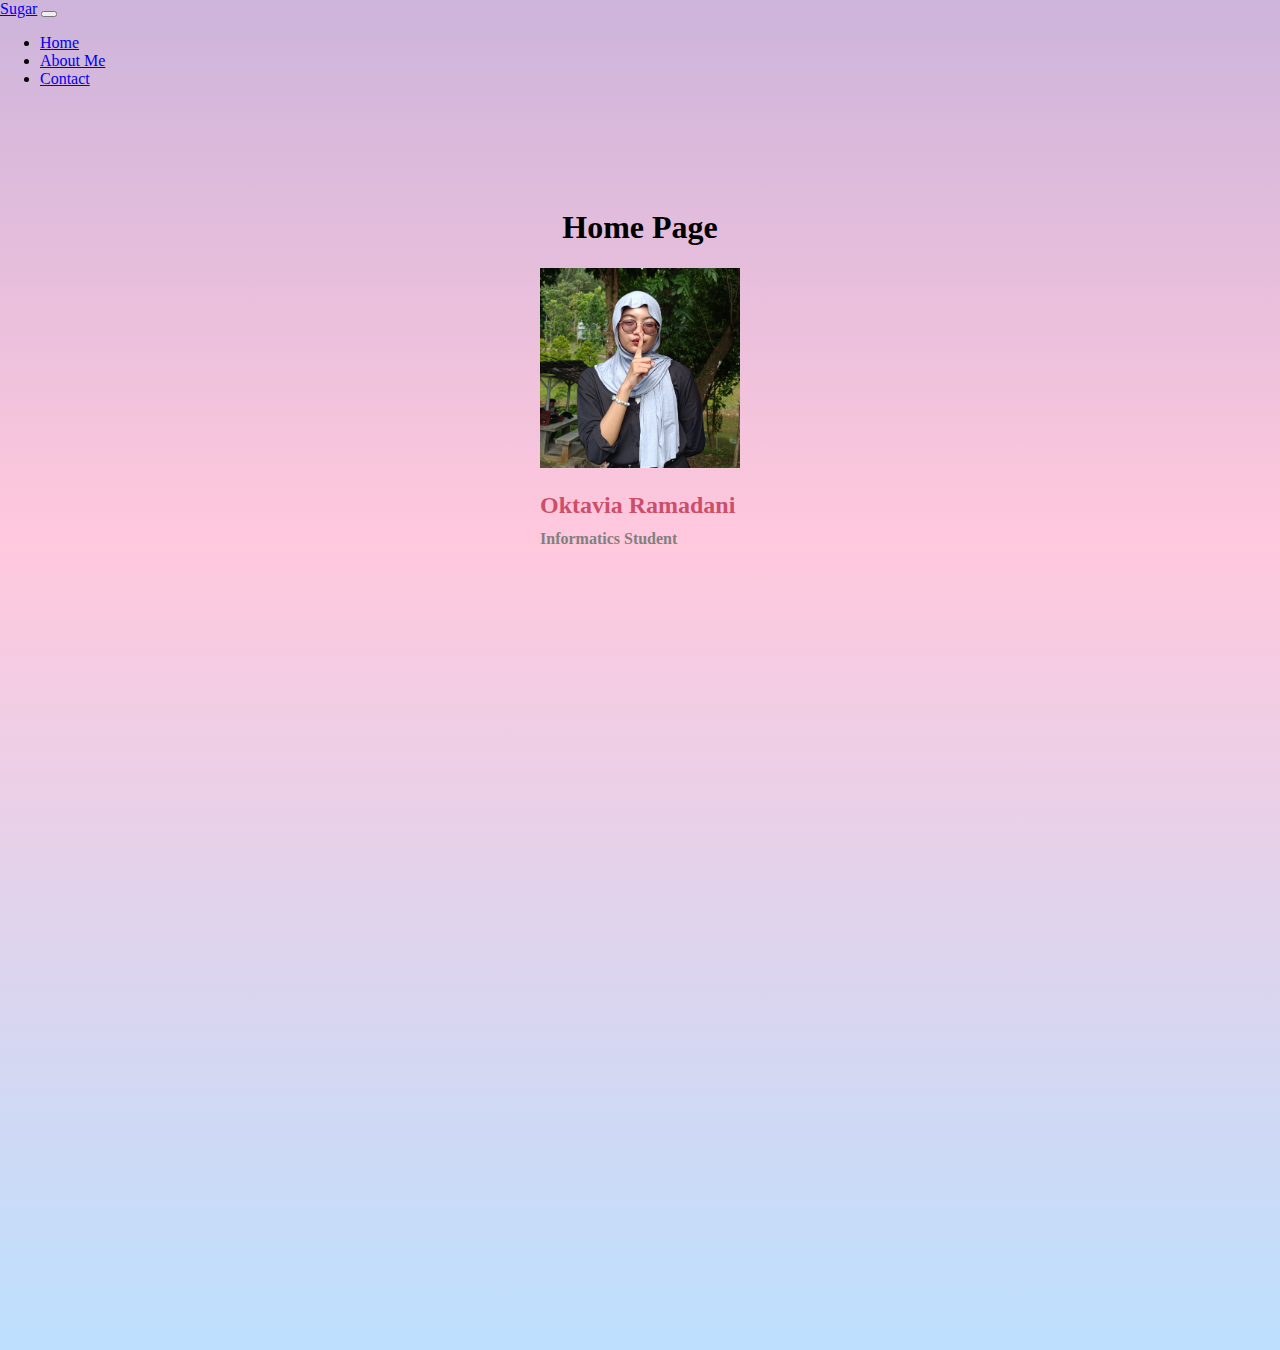
<file: index.html>
<!doctype html>
<html lang="en">
  <head>
    <meta charset="utf-8">
    <meta name="viewport" content="width=device-width, initial-scale=1">
    <title>Oktavia's Profile</title>
    
    <!-- Bootstrap CSS -->
    <link href="https://cdn.jsdelivr.net/npm/bootstrap@5.3.2/dist/css/bootstrap.min.css" rel="stylesheet" integrity="sha384-T3c6CoIi6uLrA9TneNEoa7RxnatzjcDSCmG1MXxSR1GAsXEV/Dwwykc2MPK8M2HN" crossorigin="anonymous">
    
    <!-- Custom CSS -->
    <link rel="stylesheet" href="assets/style/app.css">
    
    <!-- Font Awesome (for icons) -->
    <link rel="stylesheet" href="https://cdnjs.cloudflare.com/ajax/libs/font-awesome/6.4.2/css/all.min.css" integrity="sha512-z3gLpd7yknf1YoNbCzqRKc4qyor8gaKU1qmn+CShxbuBusANI9QpRohGBreCFkKxLhei6S9CQXFEbbKuqLg0DA==" crossorigin="anonymous" referrerpolicy="no-referrer" >
    
    <!-- PWA Manifest -->
    <link rel="manifest" href="manifest.json"/>
  </head>
  <body>
    <!-- Navbar -->
    <nav class="navbar navbar-expand-lg navbar-light bg-light fixed-top">
      <div class="container-fluid">
        <a class="navbar-brand" href="index.html">Sugar</a>
        <button class="navbar-toggler" type="button" data-bs-toggle="collapse" data-bs-target="#navbarSupportedContent" aria-controls="navbarSupportedContent" aria-expanded="false" aria-label="Toggle navigation">
          <span class="navbar-toggler-icon"></span>
        </button>
        <div class="collapse navbar-collapse" id="navbarSupportedContent">
          <ul class="navbar-nav me-auto mb-2 mb-lg-0">
            <li class="nav-item">
              <a class="nav-link" aria-current="page" href="index.html">Home</a>
            </li>
            <li class="nav-item">
              <a class="nav-link" href="aboutme.html">About Me</a>
            </li>
            <li class="nav-item">
              <a class="nav-link" href="contact.html">Contact</a>
            </li>
          </ul>
        </div>
      </div>
    </nav>
    
    <!-- Main Content -->
    <section class="mt-5 pt-5">
      <div class="container">
        <div class="profile">
          <h1 class="text-center">Home Page</h1>
          <div class="container text-center home">
            <div class="row">
              <div class="col-md-12"> 
                <img class="rounded-circle Photo_1 mx-auto d-block" src="assets/image/Photo_1.jpg" alt="Oktavia's Photo"/> 
              </div>
              <div class="col-md-12"> 
                <h2>Oktavia Ramadani</h2> 
              </div>
              <div class="col-md-12"> 
                <h4>Informatics Student</h4> 
              </div>
            </div>
          </div>
        </div>
      </div>
    </section>

    <!-- Tombol Install App -->
    <div class="text-center mt-4">
      <button id="installButton" style="display: none;" class="btn btn-primary">Install App</button>
    </div>

    <!-- Bootstrap JS and dependencies -->
    <script src="https://cdn.jsdelivr.net/npm/bootstrap@5.3.2/dist/js/bootstrap.bundle.min.js" integrity="sha384-C6RzsynM9kWDrMNeT87bh95OGNyZPhcTNXj1NW7RuBCsyN/o0jlpcV8Qyq46cDfL" crossorigin="anonymous"></script>
    
    <!-- Service Worker Registration -->
    <script>
      if ('serviceWorker' in navigator) {
        window.addEventListener('load', () => {
          navigator.serviceWorker.register('/service-worker.js')
          .then(registration => {
            console.log('Service Worker registered with scope:', registration.scope);
          }).catch(error => {
            console.log('Service Worker registration failed:', error);
          });
        });
      }
    </script>

    <!-- Handle BeforeInstallPrompt -->
    <script>
      let deferredPrompt;

      // Mendeteksi event 'beforeinstallprompt' dan menyimpannya
      window.addEventListener('beforeinstallprompt', (e) => {
        e.preventDefault(); // Mencegah prompt langsung muncul
        deferredPrompt = e; // Menyimpan event agar bisa ditampilkan nanti

        // Menampilkan tombol instalasi
        const installButton = document.getElementById('installButton');
        installButton.style.display = 'block';

        // Menangani event klik tombol instalasi
        installButton.addEventListener('click', () => {
          deferredPrompt.prompt(); // Menampilkan prompt instalasi

          deferredPrompt.userChoice.then((choiceResult) => {
            if (choiceResult.outcome === 'accepted') {
              console.log('User accepted the install prompt');
            } else {
              console.log('User dismissed the install prompt');
            }
            deferredPrompt = null; // Menghapus deferredPrompt setelah pengguna memilih
          });
        });
      });

      // Menyembunyikan tombol jika aplikasi sudah diinstal
      window.addEventListener('appinstalled', () => {
        console.log('PWA telah diinstal');
        document.getElementById('installButton').style.display = 'none';
      });
    </script>        
  </body>
</html>
</file>
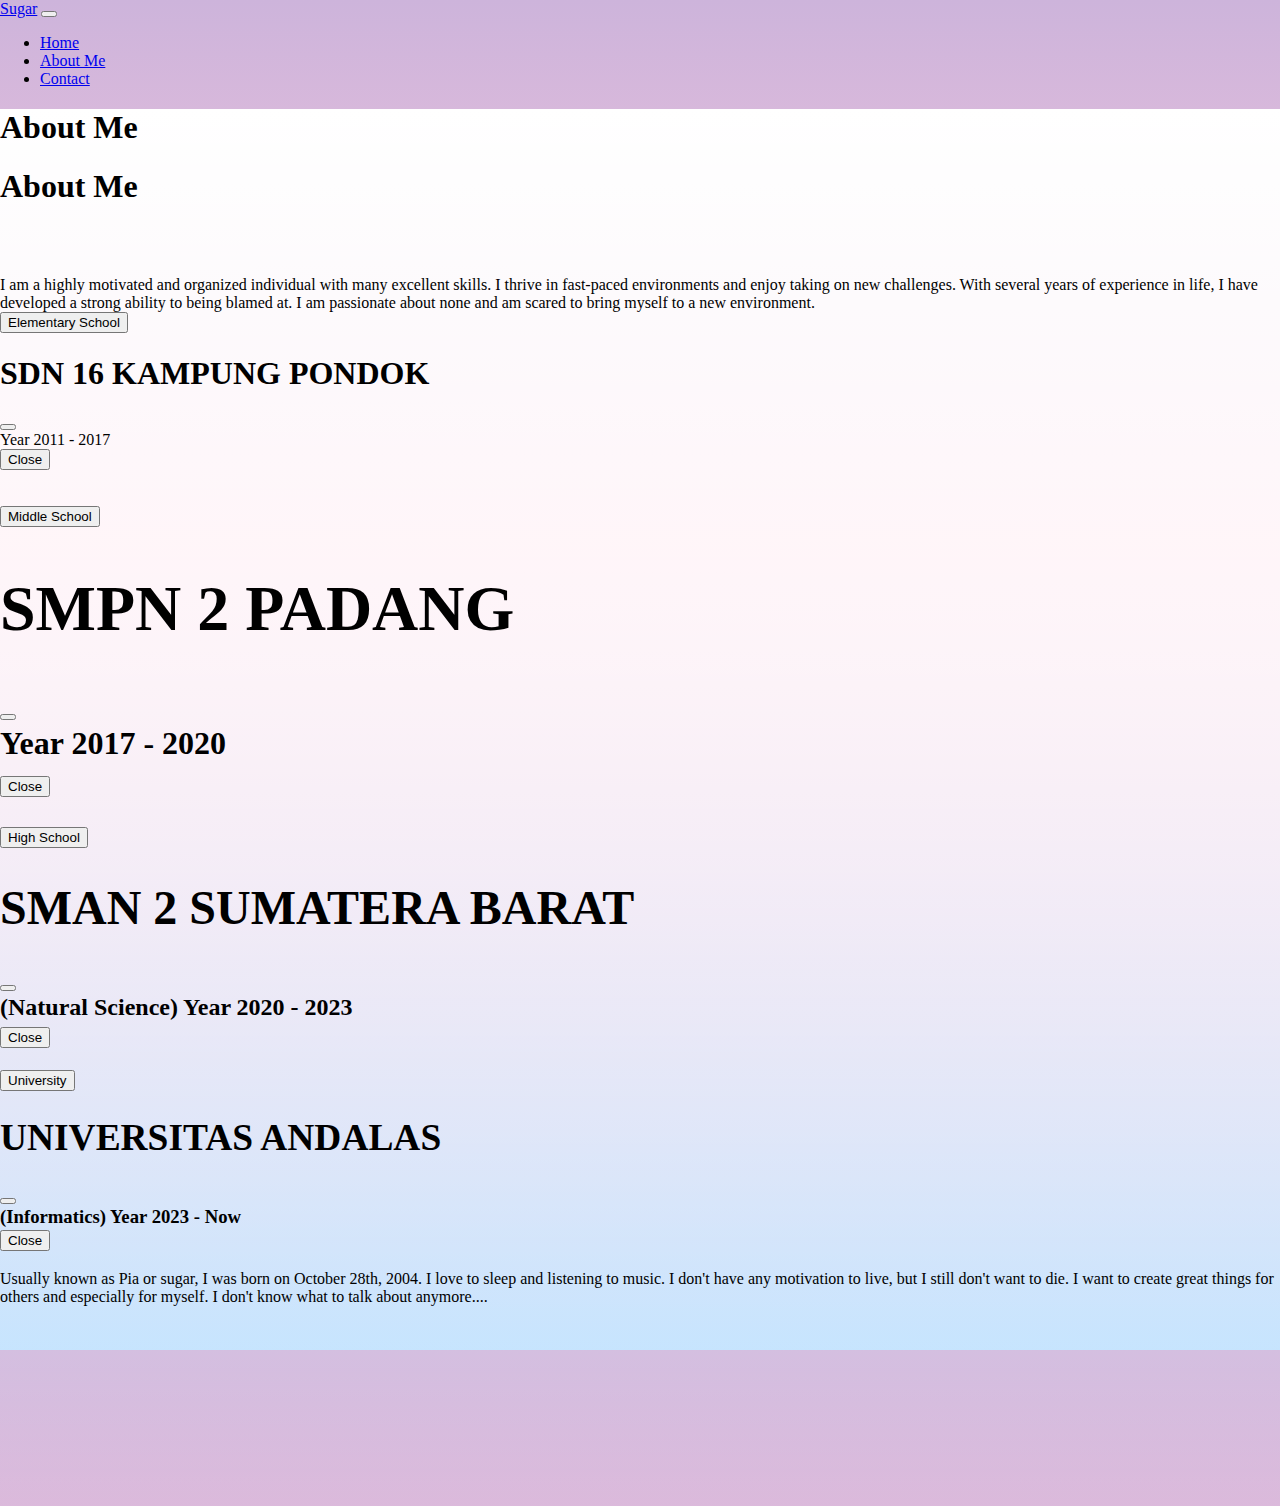
<file: aboutme.html>
<!doctype html>
<html lang="en">
  <head>
    <meta charset="utf-8">
    <meta name="viewport" content="width=device-width, initial-scale=1">
    <title>About Oktavia</title>
    <link href="https://cdn.jsdelivr.net/npm/bootstrap@5.3.2/dist/css/bootstrap.min.css" rel="stylesheet" integrity="sha384-T3c6CoIi6uLrA9TneNEoa7RxnatzjcDSCmG1MXxSR1GAsXEV/Dwwykc2MPK8M2HN" crossorigin="anonymous">
    <link rel="stylesheet" href="assets/style/app.css">
    <link rel="stylesheet" href="https://cdnjs.cloudflare.com/ajax/libs/font-awesome/6.4.2/css/all.min.css" integrity="sha512-z3gLpd7yknf1YoNbCzqRKc4qyor8gaKU1qmn+CShxbuBusANI9QpRohGBreCFkKxLhei6S9CQXFEbbKuqLg0DA==" crossorigin="anonymous" referrerpolicy="no-referrer" >
    <link rel="manifest" href="manifest.json"/>
  </head>
  <body>
    <nav class="navbar navbar-expand-lg navbar-light bg-light fixed-top">
      <div class="container-fluid">
        <a class="navbar-brand" href="index.html">Sugar</a>
        <button class="navbar-toggler" type="button" data-bs-toggle="collapse" data-bs-target="#navbarSupportedContent" aria-controls="navbarSupportedContent" aria-expanded="false" aria-label="Toggle navigation">
          <span class="navbar-toggler-icon"></span>
        </button>
        <div class="collapse navbar-collapse" id="navbarSupportedContent">
          <ul class="navbar-nav me-auto mb-2 mb-lg-0">
            <li class="nav-item">
              <a class="nav-link" href="index.html">Home</a>
            </li>
            <li class="nav-item">
              <a class="nav-link active" href="aboutme.html">About Me</a>
            </li>
            <li class="nav-item">
              <a class="nav-link" href="contact.html">Contact</a>
            </li>
          </ul>
        </div>
      </div>
    </nav>
    
    <section id="biodata" class="biodata">
      <h1 class="text-center">About Me</h1>
      <h1 style="color: black;" class="text-center">About Me</h1>
      <div class="container text-center about_me">
        <div class="row">
          <div class="col-sm">
            I am a highly motivated and organized individual with many excellent skills. I thrive in fast-paced environments and enjoy taking on new challenges. With several years of experience in life, I have developed a strong ability to being blamed at. I am passionate about none and am scared to bring myself to a new environment.
          </div>
          <div class="col-sm button">
            <!-- Button trigger modal -->
<button type="button" class="btn btn-secondary" data-bs-toggle="modal" data-bs-target="#exampleModal1">
Elementary School
</button>

<!-- Vertically centered modal -->
<div class="modal fade" id="exampleModal1" tabindex="-1" aria-labelledby="exampleModalLabel" aria-hidden="true">
<div class="modal-dialog modal-dialog-centered">
<div class="modal-content">
<div class="modal-header">
<h1 class="modal-title fs-5" id="exampleModalLabel1">SDN 16 KAMPUNG PONDOK</h1>
<button type="button" class="btn-close" data-bs-dismiss="modal" aria-label="Close"></button>
</div>
<div class="modal-body">
Year 2011 - 2017
</div>
<div class="modal-footer">
<button type="button" class="btn btn-secondary" data-bs-dismiss="modal">Close</button>
</div>
</div>
</div>
</div>
<h1>
<!-- Button trigger modal -->
<button type="button" class="btn btn-secondary" data-bs-toggle="modal" data-bs-target="#exampleModal2">
Middle School
</button>

<!-- Vertically centered modal -->
<div class="modal fade" id="exampleModal2" tabindex="-1" aria-labelledby="exampleModalLabel2" aria-hidden="true">
<div class="modal-dialog modal-dialog-centered">
<div class="modal-content">
<div class="modal-header">
<h1 class="modal-title fs-5" id="exampleModalLabel2">SMPN 2 PADANG</h1>
<button type="button" class="btn-close" data-bs-dismiss="modal" aria-label="Close"></button>
</div>
<div class="modal-body">
Year 2017 - 2020
</div>
<div class="modal-footer">
<button type="button" class="btn btn-secondary" data-bs-dismiss="modal">Close</button>
</div>
</div>
</div>
</div>
<h2>
    <!-- Button trigger modal -->
<button type="button" class="btn btn-secondary" data-bs-toggle="modal" data-bs-target="#exampleModal3">
High School
</button>

<!-- Vertically centered modal -->
<div class="modal fade" id="exampleModal3" tabindex="-1" aria-labelledby="exampleModalLabel3" aria-hidden="true">
<div class="modal-dialog modal-dialog-centered">
<div class="modal-content">
<div class="modal-header">
<h1 class="modal-title fs-5" id="exampleModalLabel">SMAN 2 SUMATERA BARAT</h1>
<button type="button" class="btn-close" data-bs-dismiss="modal" aria-label="Close"></button>
</div>
<div class="modal-body">
(Natural Science)
Year 2020 - 2023
</div>
<div class="modal-footer">
<button type="button" class="btn btn-secondary" data-bs-dismiss="modal">Close</button>
</div>
</div>
</div>
</div>
  <h3>
      <!-- Button trigger modal -->
<button type="button" class="btn btn-secondary" data-bs-toggle="modal" data-bs-target="#exampleModal4">
University
</button>

<!-- Vertically centered modal -->
<div class="modal fade" id="exampleModal4" tabindex="-1" aria-labelledby="exampleModalLabel" aria-hidden="true">
<div class="modal-dialog modal-dialog-centered">
<div class="modal-content">
<div class="modal-header">
<h1 class="modal-title fs-5" id="exampleModalLabel">UNIVERSITAS ANDALAS</h1>
<button type="button" class="btn-close" data-bs-dismiss="modal" aria-label="Close"></button>
</div>
<div class="modal-body">
(Informatics)
Year 2023 - Now
</div>
<div class="modal-footer">
<button type="button" class="btn btn-secondary" data-bs-dismiss="modal">Close</button>
</div>
</div>
</div>
</div>
          </div>
          <div class="col-sm">
            Usually known as Pia or sugar, I was born on October 28th, 2004. I love to sleep and listening to music. I don't have any motivation to live, but I still don't want to die. I want to create great things for others and especially for myself. I don't know what to talk about anymore....
          </div>
        </div>
    </div>
</section>

    <script src="https://cdn.jsdelivr.net/npm/bootstrap@5.3.2/dist/js/bootstrap.bundle.min.js" integrity="sha384-C6RzsynM9kWDrMNeT87bh95OGNyZPhcTNXj1NW7RuBCsyN/o0jlpcV8Qyq46cDfL" crossorigin="anonymous"></script>
    <script>
      if ('serviceWorker' in navigator) {
        window.addEventListener('load', () => {
          navigator.serviceWorker.register('/service-worker.js')
          .then(registration => {
            console.log('Service Worker registered with scope:', registration.scope);
          }).catch(error => {
            console.log('Service Worker registration failed:', error);
          });
        });
      }
    </script>
    <script>
      let deferredPrompt;
    
      // Mendeteksi event 'beforeinstallprompt' dan menyimpannya
      window.addEventListener('beforeinstallprompt', (e) => {
        // Mencegah prompt langsung muncul
        e.preventDefault();
        // Menyimpan event agar bisa ditampilkan nanti
        deferredPrompt = e;
    
        // Menampilkan tombol instalasi
        const installButton = document.getElementById('installButton');
        installButton.style.display = 'block';
    
        // Menangani event klik tombol instalasi
        installButton.addEventListener('click', () => {
          // Menampilkan prompt instalasi
          deferredPrompt.prompt();
          // Melihat pilihan pengguna
          deferredPrompt.userChoice.then((choiceResult) => {
            if (choiceResult.outcome === 'accepted') {
              console.log('User accepted the install prompt');
            } else {
              console.log('User dismissed the install prompt');
            }
            // Menghapus deferredPrompt setelah pengguna memilih
            deferredPrompt = null;
          });
        });
      });
    
      // Optional: Menyembunyikan tombol instalasi jika aplikasi sudah diinstal
      window.addEventListener('appinstalled', () => {
        console.log('PWA telah diinstal');
        document.getElementById('installButton').style.display = 'none';
      });
    </script>        
  </body>
</html>
</file>
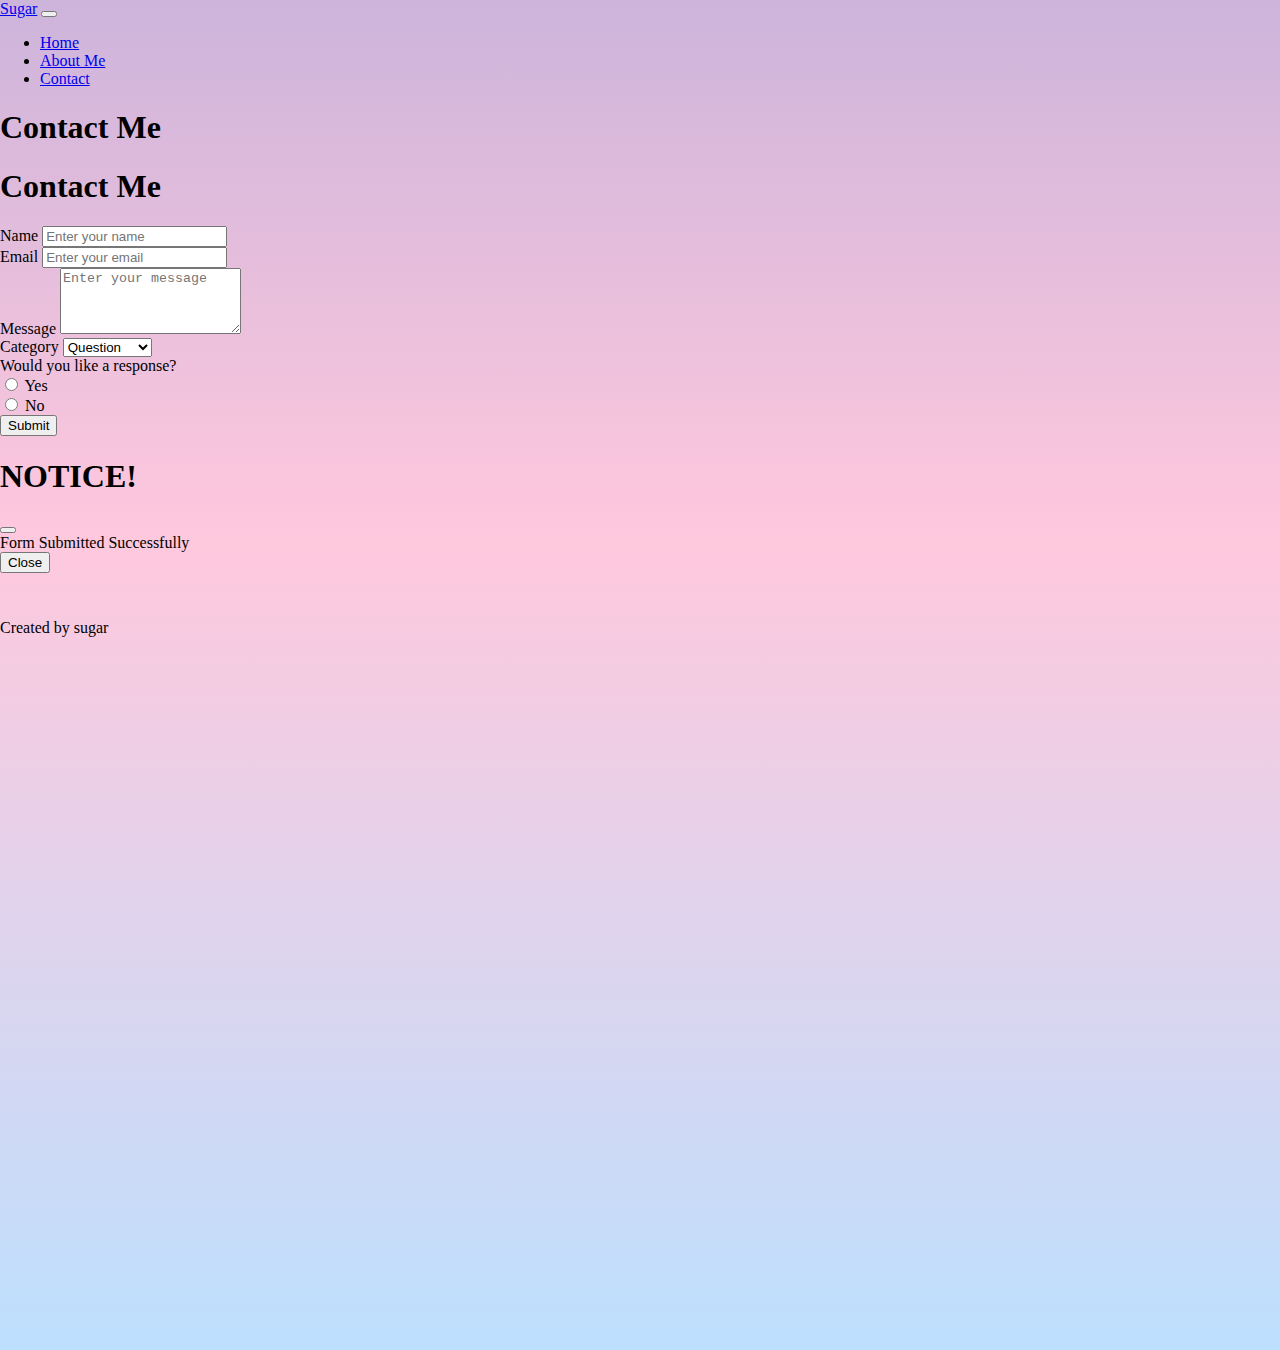
<file: contact.html>
<!doctype html>
<html lang="en">
  <head>
    <meta charset="utf-8">
    <meta name="viewport" content="width=device-width, initial-scale=1">
    <title>Contact Oktavia</title>
    <link href="https://cdn.jsdelivr.net/npm/bootstrap@5.3.2/dist/css/bootstrap.min.css" rel="stylesheet" integrity="sha384-T3c6CoIi6uLrA9TneNEoa7RxnatzjcDSCmG1MXxSR1GAsXEV/Dwwykc2MPK8M2HN" crossorigin="anonymous">
    <link rel="stylesheet" href="assets/style/app.css">
    <link rel="stylesheet" href="https://cdnjs.cloudflare.com/ajax/libs/font-awesome/6.4.2/css/all.min.css" integrity="sha512-z3gLpd7yknf1YoNbCzqRKc4qyor8gaKU1qmn+CShxbuBusANI9QpRohGBreCFkKxLhei6S9CQXFEbbKuqLg0DA==" crossorigin="anonymous" referrerpolicy="no-referrer" >
    <link rel="manifest" href="manifest.json"/>
  </head>
  <body>
    <nav class="navbar navbar-expand-lg navbar-light bg-light fixed-top">
      <div class="container-fluid">
        <a class="navbar-brand" href="index.html">Sugar</a>
        <button class="navbar-toggler" type="button" data-bs-toggle="collapse" data-bs-target="#navbarSupportedContent" aria-controls="navbarSupportedContent" aria-expanded="false" aria-label="Toggle navigation">
          <span class="navbar-toggler-icon"></span>
        </button>
        <div class="collapse navbar-collapse" id="navbarSupportedContent">
          <ul class="navbar-nav me-auto mb-2 mb-lg-0">
            <li class="nav-item">
              <a class="nav-link" href="index.html">Home</a>
            </li>
            <li class="nav-item">
              <a class="nav-link" href="aboutme.html">About Me</a>
            </li>
            <li class="nav-item">
              <a class="nav-link active" href="contact.html">Contact</a>
            </li>
          </ul>
        </div>
      </div>
    </nav>
    
    <section id="contact" class="footer">
      <div class="container">
        <div class="contact"></div>
        <h1 class="text-center">Contact Me</h1>
        <h1 style="color: black;" class="text-center">Contact Me</h1>
        <div class="container text-center contact">
          <a href="https://www.instagram.com/rmdn_okt/?hl=en"><i class="fa-brands fa-instagram"></i></a>
          <a href="https://wa.me/6281266480373"><i class="fa-brands fa-whatsapp"></i></a>
          <a href="https://t.me/Ssstt_ugar"><i class="fa-brands fa-telegram"></i></a>
        </div>
        <!-- Form for sending a message -->
<form id="messageForm" class="mt-5">
  <!-- Text input for name -->
  <div class="mb-3">
    <label for="name" class="form-label">Name</label>
    <input type="text" class="form-control" id="name" name="name" placeholder="Enter your name" required>
  </div>

  <!-- Text input for email -->
  <div class="mb-3">
    <label for="email" class="form-label">Email</label>
    <input type="email" class="form-control" id="email" name="email" placeholder="Enter your email" required>
  </div>

  <!-- Textarea for message -->
  <div class="mb-3">
    <label for="message" class="form-label">Message</label>
    <textarea class="form-control" id="message" name="message" rows="4" placeholder="Enter your message" required></textarea>
  </div>

  <!-- Dropdown for category selection -->
  <div class="mb-3">
    <label for="category" class="form-label">Category</label>
    <select class="form-select" id="category" name="category" required>
      <option value="question">Question</option>
      <option value="suggestion">Suggestion</option>
      <option value="issue">Issue</option>
    </select>
  </div>

  <!-- Radio buttons for response preference -->
  <div class="mb-3">
    <label class="form-label">Would you like a response?</label>
    <div class="form-check">
      <input class="form-check-input" type="radio" name="response" id="yesResponse" value="yes" required>
      <label class="form-check-label" for="yesResponse">Yes</label>
    </div>
    <div class="form-check">
      <input class="form-check-input" type="radio" name="response" id="noResponse" value="no" required>
      <label class="form-check-label" for="noResponse">No</label>
    </div>
  </div>

  <!-- Submit button -->
  <div class="d-grid">
    <button type="submit" class="btn btn-primary">Submit</button>
  </div>
</form>

<!-- Vertically centered modal -->
<div class="modal fade" id="exampleModal5" tabindex="-1" aria-labelledby="exampleModalLabel" aria-hidden="true">
  <div class="modal-dialog modal-dialog-centered">
    <div class="modal-content">
      <div class="modal-header">
        <h1 class="modal-title fs-5" id="exampleModalLabel">NOTICE!</h1>
        <button type="button" class="btn-close" data-bs-dismiss="modal" aria-label="Close"></button>
      </div>
      <div class="modal-body">
        Form Submitted Successfully
      </div>
      <div class="modal-footer">
        <button type="button" class="btn btn-primary" data-bs-dismiss="modal">Close</button>
      </div>
    </div>
  </div>
</div>

<!-- Bootstrap JS and Popper.js (necessary for modals to work) -->
<script src="https://cdn.jsdelivr.net/npm/bootstrap@5.3.0-alpha1/dist/js/bootstrap.bundle.min.js"></script>

<!-- JavaScript to handle form submission and modal display -->
<script>
  document.getElementById("messageForm").addEventListener("submit", function(event){
    event.preventDefault(); // Prevent the default form submission
    
    // Optional: Add your custom form validation or Ajax submission here

    // Display the modal after form submission
    var myModal = new bootstrap.Modal(document.getElementById('exampleModal5'));
    myModal.show();
  });
</script>

</body>
</html>
</div>
</div>
<p class="text-center watermark">Created by sugar</p>
</section>
<script src="https://cdn.jsdelivr.net/npm/bootstrap@5.3.2/dist/js/bootstrap.bundle.min.js" integrity="sha384-C6RzsynM9kWDrMNeT87bh95OGNyZPhcTNXj1NW7RuBCsyN/o0jlpcV8Qyq46cDfL" crossorigin="anonymous"></script>
<script>
  if ('serviceWorker' in navigator) {
    window.addEventListener('load', () => {
      navigator.serviceWorker.register('/service-worker.js')
      .then(registration => {
        console.log('Service Worker registered with scope:', registration.scope);
      }).catch(error => {
        console.log('Service Worker registration failed:', error);
      });
    });
  }
</script>
<script>
  let deferredPrompt;

  // Mendeteksi event 'beforeinstallprompt' dan menyimpannya
  window.addEventListener('beforeinstallprompt', (e) => {
    // Mencegah prompt langsung muncul
    e.preventDefault();
    // Menyimpan event agar bisa ditampilkan nanti
    deferredPrompt = e;

    // Menampilkan tombol instalasi
    const installButton = document.getElementById('installButton');
    installButton.style.display = 'block';

    // Menangani event klik tombol instalasi
    installButton.addEventListener('click', () => {
      // Menampilkan prompt instalasi
      deferredPrompt.prompt();
      // Melihat pilihan pengguna
      deferredPrompt.userChoice.then((choiceResult) => {
        if (choiceResult.outcome === 'accepted') {
          console.log('User accepted the install prompt');
        } else {
          console.log('User dismissed the install prompt');
        }
        // Menghapus deferredPrompt setelah pengguna memilih
        deferredPrompt = null;
      });
    });
  });

  // Optional: Menyembunyikan tombol instalasi jika aplikasi sudah diinstal
  window.addEventListener('appinstalled', () => {
    console.log('PWA telah diinstal');
    document.getElementById('installButton').style.display = 'none';
  });
</script>
</body>
</html>
</file>
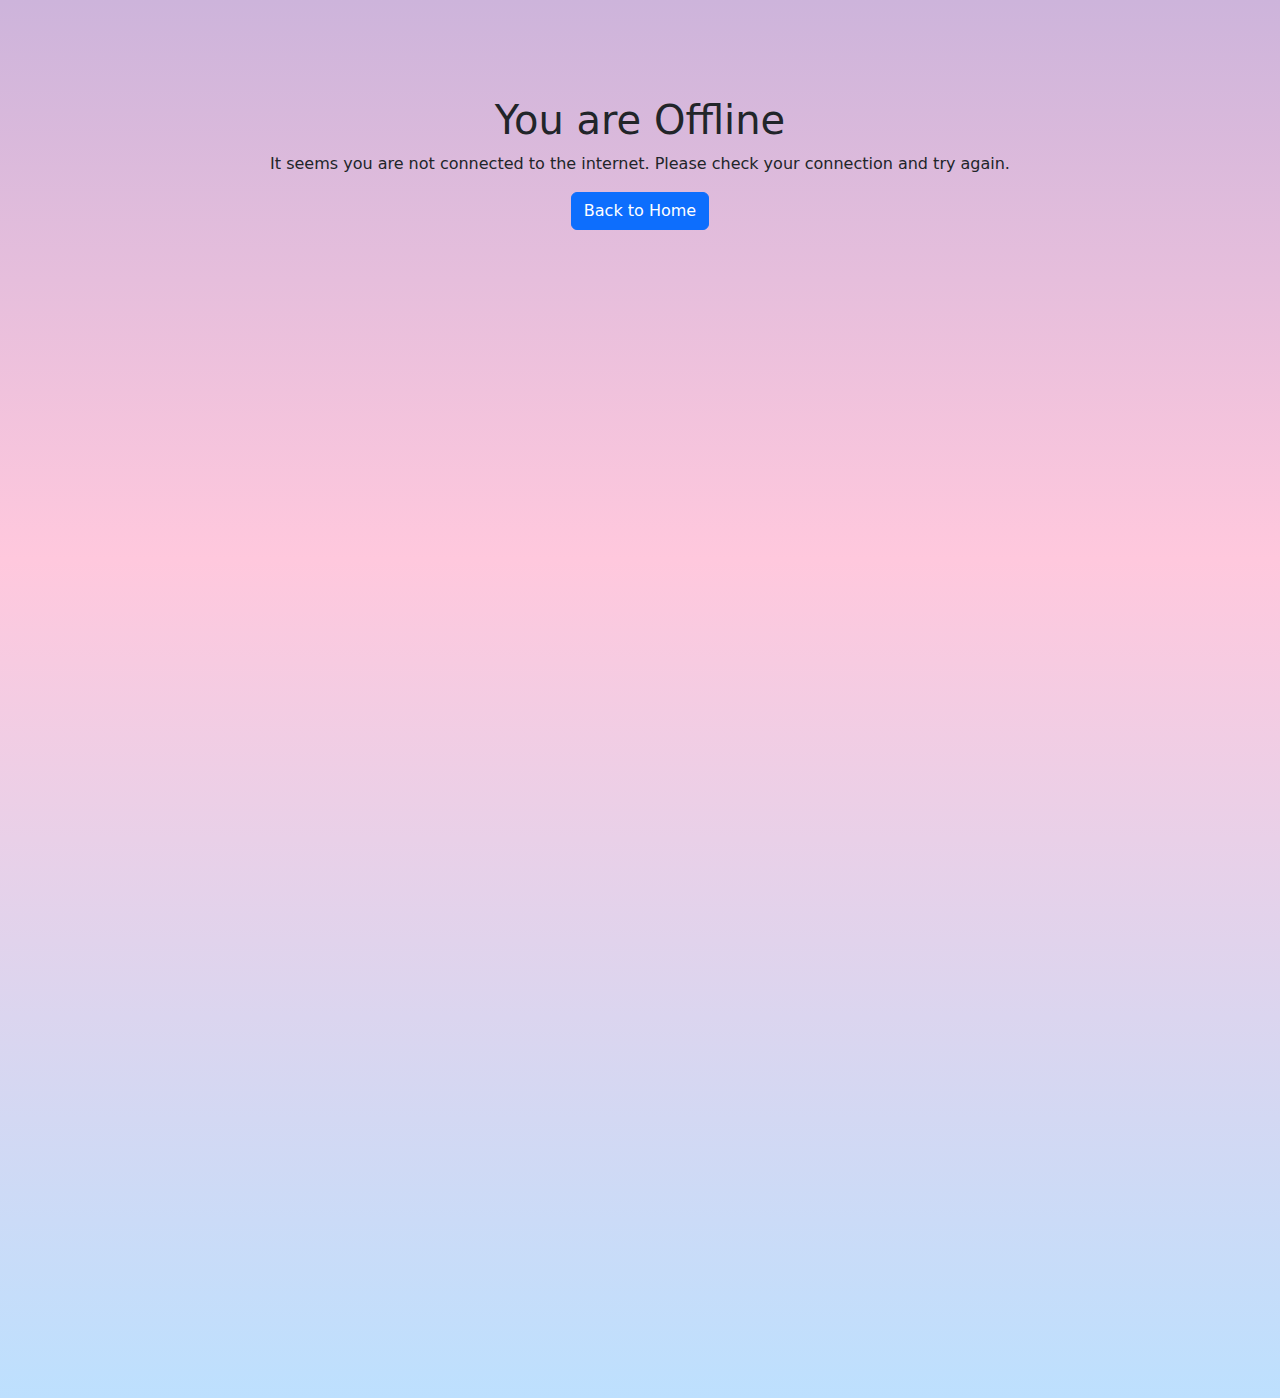
<file: offline.html>
<!doctype html>
<html lang="en">
<head>
    <meta charset="utf-8">
    <meta name="viewport" content="width=device-width, initial-scale=1">
    <title>Offline</title>
    <link href="https://cdn.jsdelivr.net/npm/bootstrap@5.3.2/dist/css/bootstrap.min.css" rel="stylesheet">
    <link rel="stylesheet" href="assets/style/app.css">
</head>
<body>
    <div class="container text-center mt-5 pt-5">
        <h1>You are Offline</h1>
        <p>It seems you are not connected to the internet. Please check your connection and try again.</p>
        <a href="index.html" class="btn btn-primary">Back to Home</a>
    </div>
</body>
</html>
</file>
<file: assets/style/app.css>
body {
    background: linear-gradient(#cdb4db 0%, #ffc8dd 40%, #bde0fe 100%);
    height: 150vh; 
    margin: 0; 
}
.profile {
    display: flex;
    justify-content: center;
    align-items: center;
    flex-direction: column;
    margin-top: 100px;
}
.Photo_1 {
    width: 200px; 
}
.profile h2 {
    color: rgb(204, 79, 106);
}
.profile h4 {
    color: grey;
    transform: translateY(-10px);
}
.biodata {
    background: linear-gradient(#ffffff 0%, #ffffffc7 40%, #ffffff00 100%);
    padding-bottom: 200px;
}
.contact a {
    color: grey;
    font-size: 20px;
}
.watermark {
    padding-top: 30px;
}
.about_me {
    padding-top: 50px;
}
</file>
